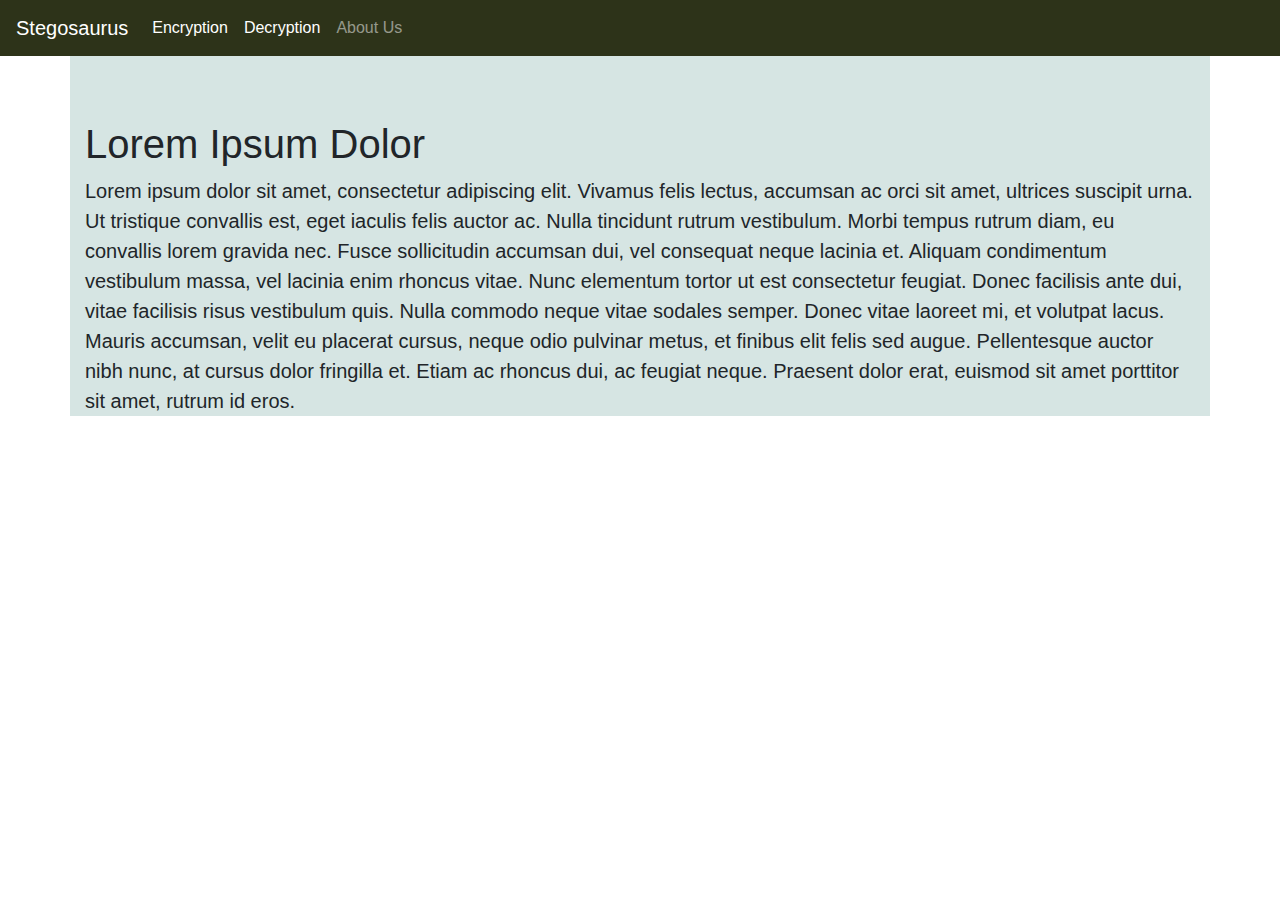
<file: about.html>
<!doctype html>
<html lang="en">
  <head>
    <meta charset="utf-8">
    <meta name="viewport" content="width=device-width, initial-scale=1, shrink-to-fit=no">
    <meta name="description" content="">
    <meta name="Ryan Batschelet" content="">

    <title>About Us</title>

    <!-- Bootstrap core CSS -->
    <link href="css/bootstrap-4.1.3-dist/css/bootstrap.min.css" rel="stylesheet">

    <link href="css/mystyle.css" rel="stylesheet">

  </head>

  <body>

    <nav class="navbar navbar-expand-md navbar-dark fixed-top">
      <a class="navbar-brand" href="#">Stegosaurus</a>
      <button class="navbar-toggler" type="button" data-toggle="collapse" data-target="#navbarsExampleDefault" aria-controls="navbarsExampleDefault" aria-expanded="false" aria-label="Toggle navigation">
        <span class="navbar-toggler-icon"></span>
      </button>

      <div class="collapse navbar-collapse" id="navbarsExampleDefault">
        <ul class="navbar-nav mr-auto">
          <li class="nav-item active">
            <a class="nav-link" href="index.html">Encryption <span class="sr-only">(current)</span></a>
          </li>
          <li class="nav-item active">
            <a class="nav-link" href="decryption.html">Decryption</a>
          </li>
          <li class="nav-item">
            <a class="nav-link" href="#">About Us</a>
          </li>

        </ul>
      </div>
    </nav>
    <main class="container">

      <!--<div class="starter-template" style="width:100%; height:100%; margin:0px;">-->
      <div style="width:100%; height:100%; margin:0px; top:0px;">
        <br><br><br><br><br>
        <h1>Lorem Ipsum Dolor</h1>
        <p class="lead">Lorem ipsum dolor sit amet, consectetur adipiscing elit. Vivamus felis lectus, accumsan ac orci sit amet, ultrices suscipit urna. Ut tristique convallis est, eget iaculis felis auctor ac. Nulla tincidunt rutrum vestibulum. Morbi tempus rutrum diam, eu convallis lorem gravida nec. Fusce sollicitudin accumsan dui, vel consequat neque lacinia et. Aliquam condimentum vestibulum massa, vel lacinia enim rhoncus vitae. Nunc elementum tortor ut est consectetur feugiat. Donec facilisis ante dui, vitae facilisis risus vestibulum quis. Nulla commodo neque vitae sodales semper. Donec vitae laoreet mi, et volutpat lacus. Mauris accumsan, velit eu placerat cursus, neque odio pulvinar metus, et finibus elit felis sed augue. Pellentesque auctor nibh nunc, at cursus dolor fringilla et. Etiam ac rhoncus dui, ac feugiat neque. Praesent dolor erat, euismod sit amet porttitor sit amet, rutrum id eros.</p>
      </div>

    </main><!-- /.container -->

    <!-- Bootstrap core JavaScript
    ================================================== -->
    <!-- Placed at the end of the document so the pages load faster -->
    <script src="https://code.jquery.com/jquery-3.3.1.slim.min.js" integrity="sha384-q8i/X+965DzO0rT7abK41JStQIAqVgRVzpbzo5smXKp4YfRvH+8abtTE1Pi6jizo" crossorigin="anonymous"></script>
    <script>window.jQuery || document.write('<script src="../../assets/js/vendor/jquery-slim.min.js"><\/script>')</script>
    <script src="css/bootstrap-4.1.3-dist/popper.min.js"></script>
    <script src="css/bootstrap-4.1.3-dist/js/bootstrap.min.js"></script>
  </body>
</html>
</file>
<file: css/mystyle.css>
html, body, div
{
    height:100%;
    width:100%;
}

main{
background-color:#D6E5E3;
top: 0;
bottom: 0;
margin-bottom: 3%;
}

nav{
  background:#2D3319;

}

form{
  text-align:center;

}

form p{
  color: #2D3319;

}

input
{
  max-width: 30%;
}

button
{
  padding: 2%;
  background-color: #517664;
  max-width: 35%;
}

.defaultImageLabel
{

 display:inline-block;
}

.defaultChoice
{

  margin: 1%;
  display:inline-block;
  max-height:50%;
  max-width:50%;

}

.defaultChoice label
{
  border-right: 1px;
  border-color:black;
  padding:1%;
  margin: 1%;
  display:inline-block;
  max-height:50%;
  max-width:50%;

}

.defaultChoice label img
{
  max-height:50%;
  max-width:50%;

}

#DefaultImageSelector
{
  overflow-x:scroll;
  overflow-y:scroll;
  max-height:50%;
  max-width:50%;
  white-space:nowrap;"
  display:inline-block;
  margin-left:auto;
  margin-right:auto;
}



.outputlink
{
  padding: 2%;

}

#EncryptionSubmissionView
{
  text-align:center;

}
</file>
